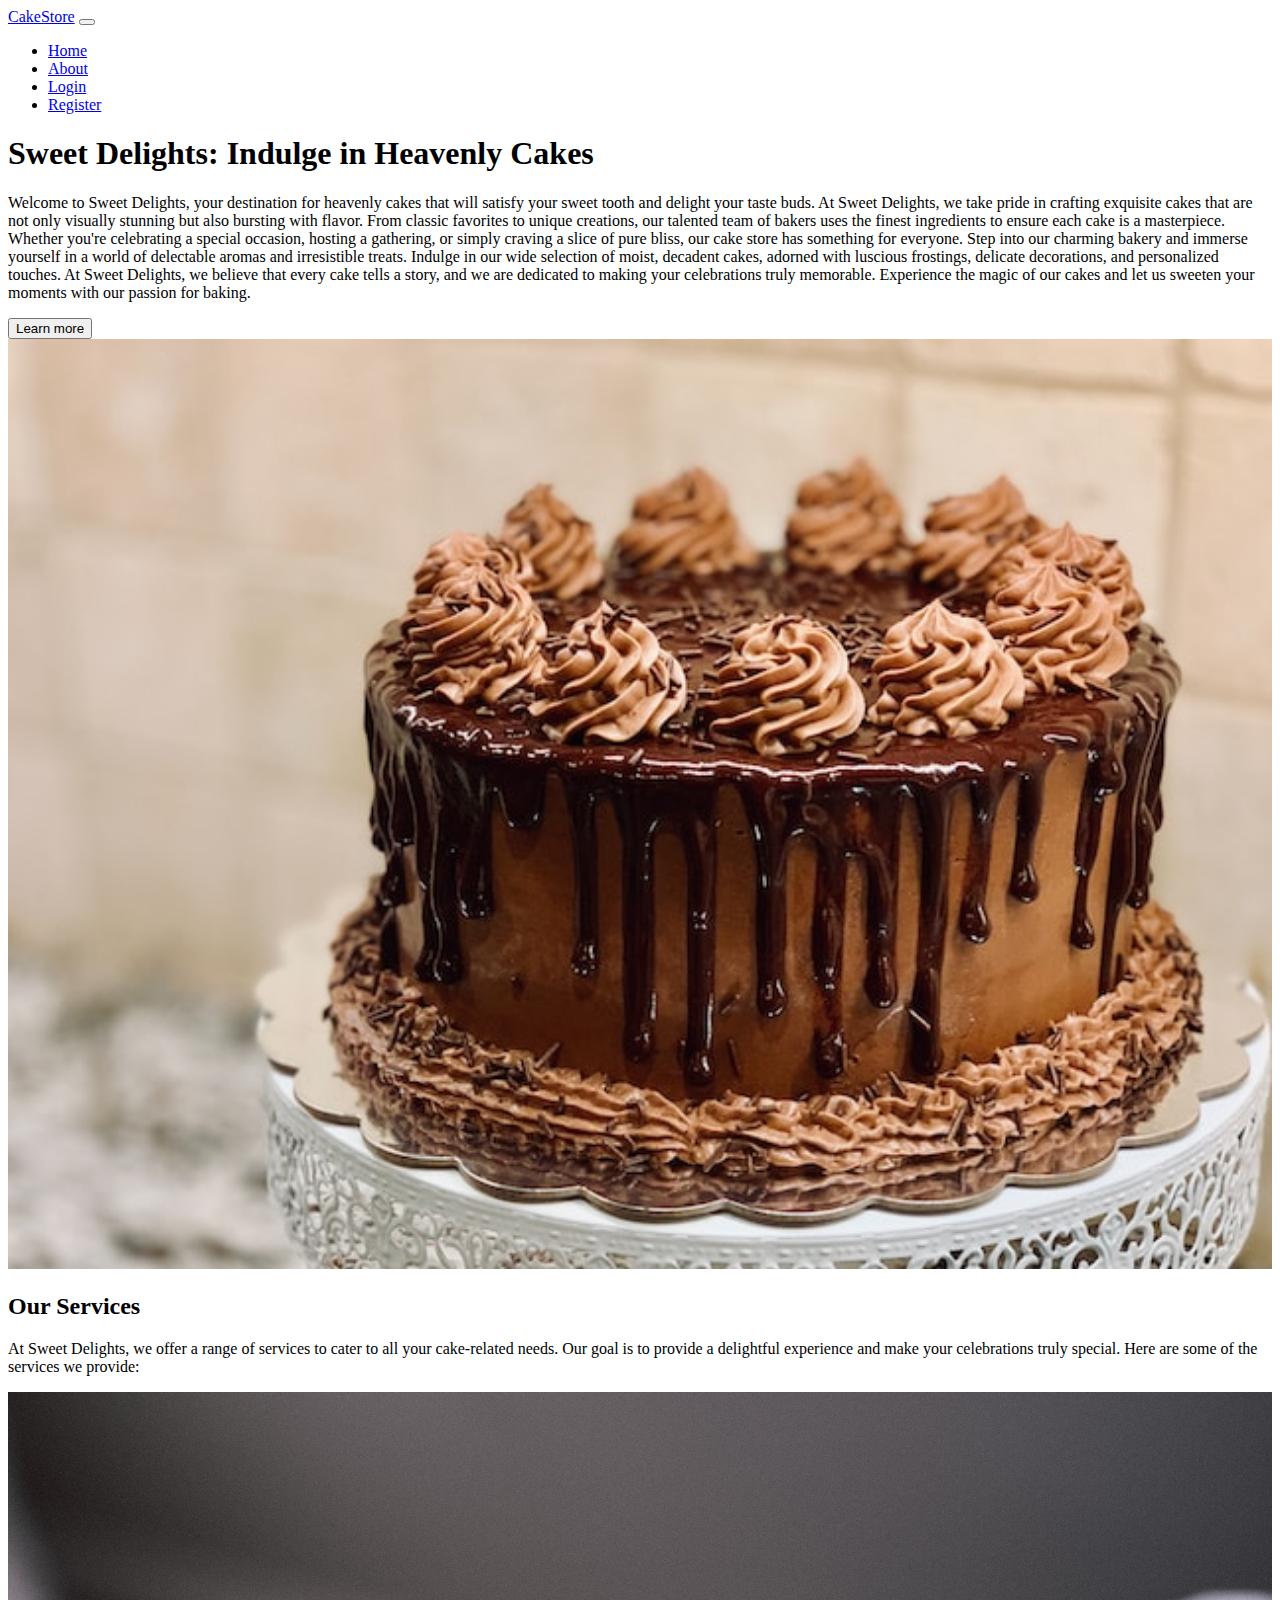
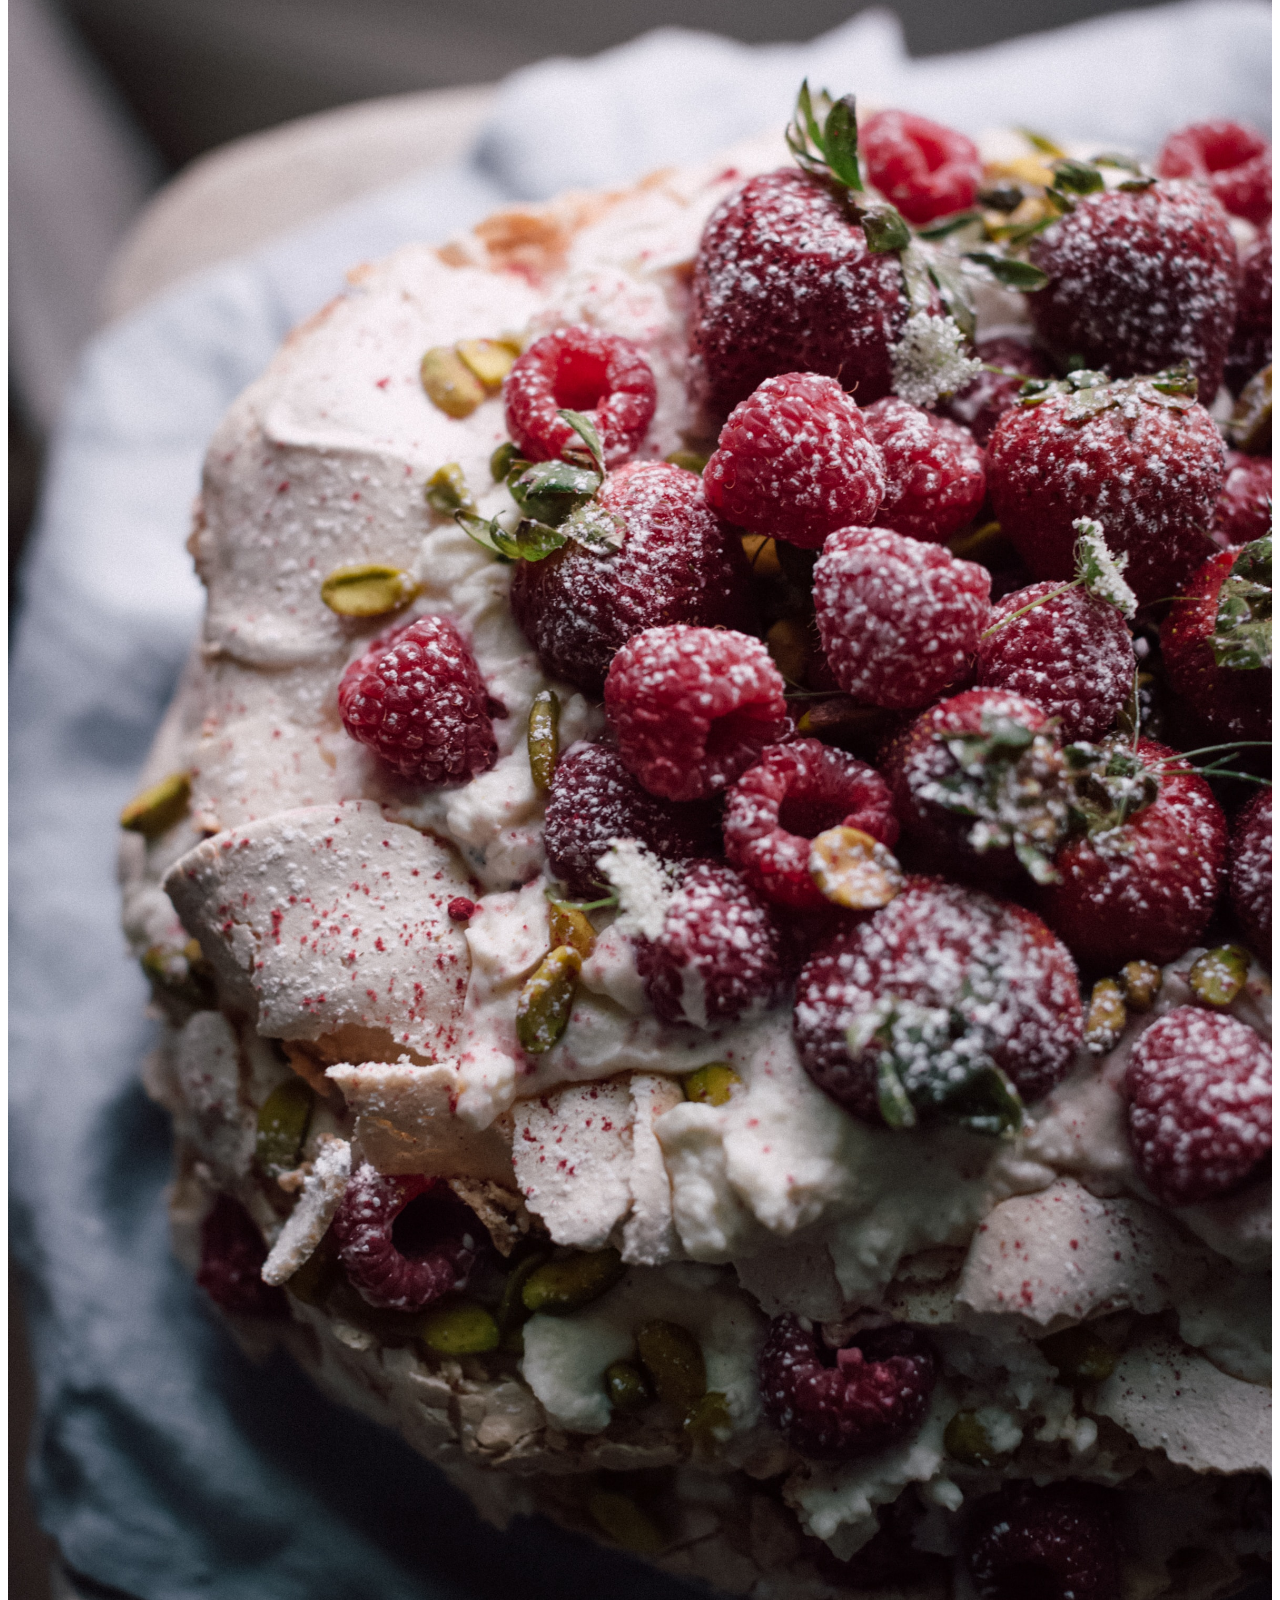
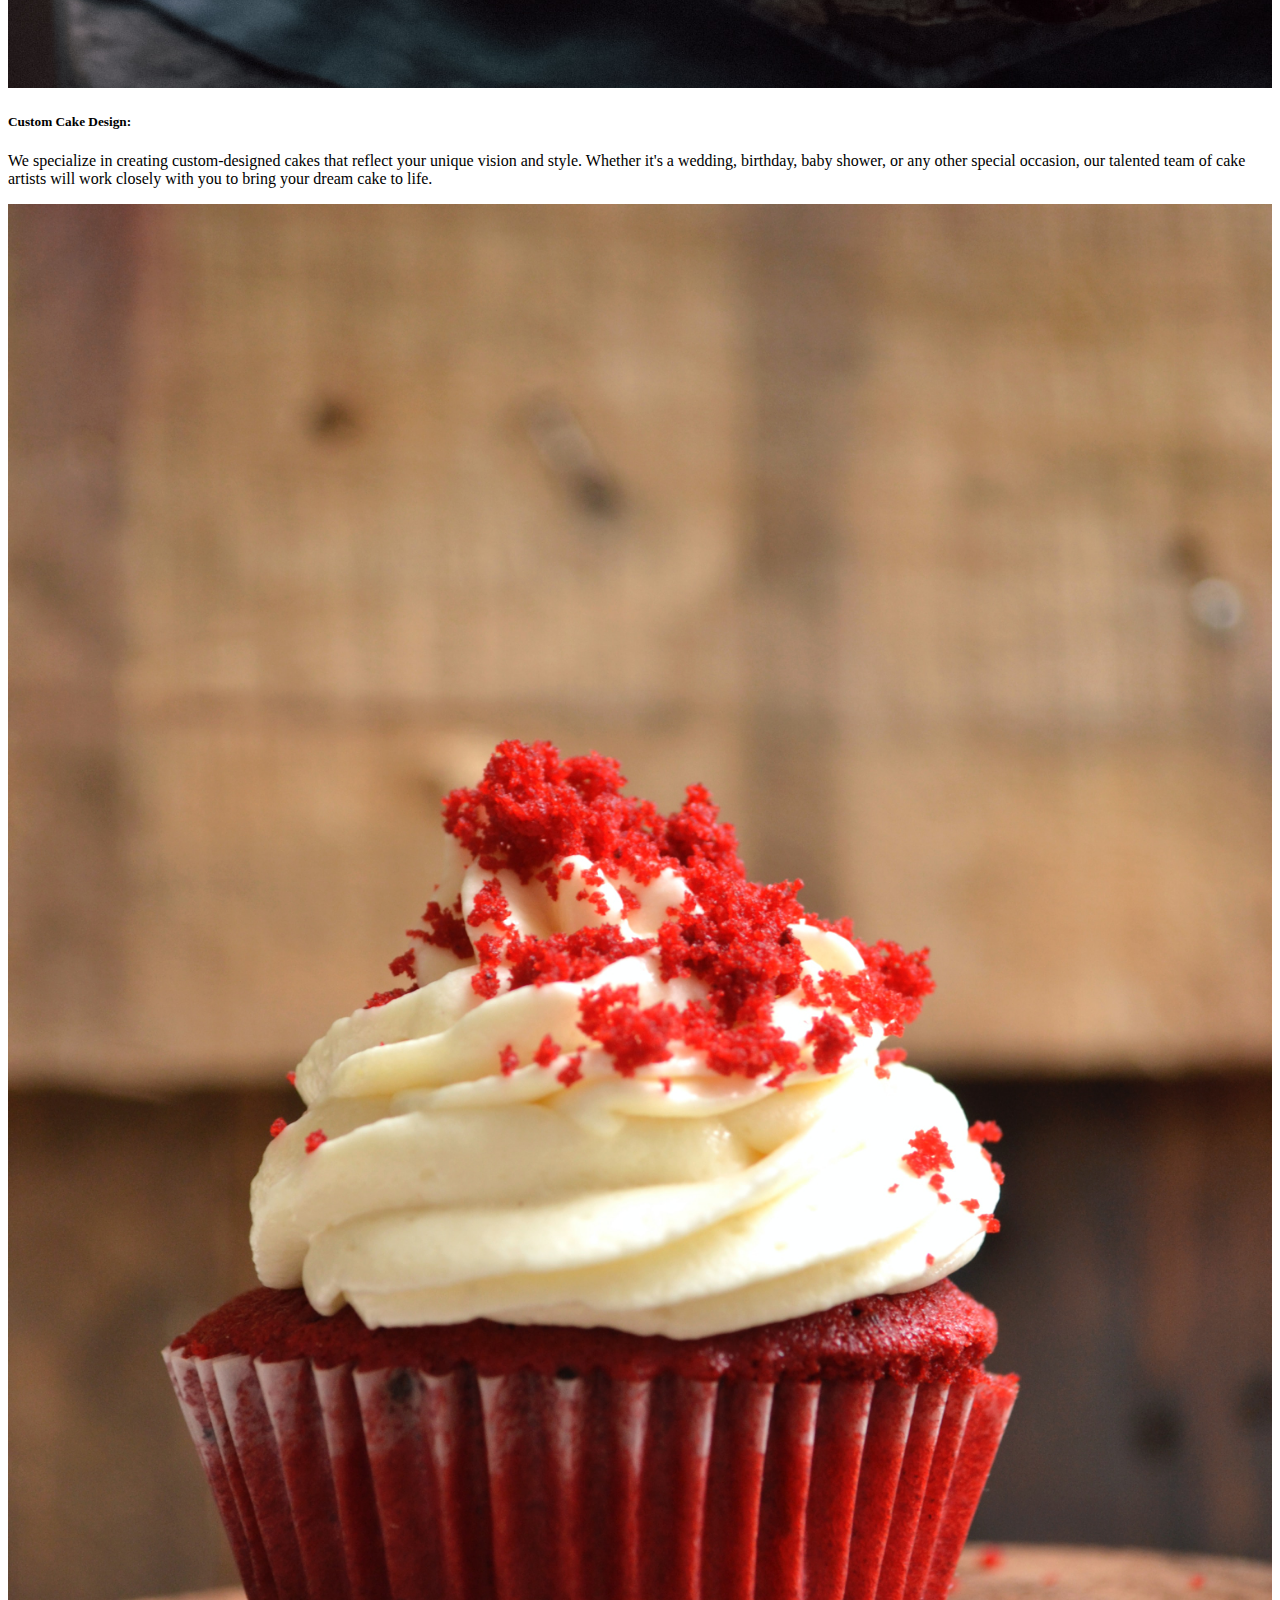
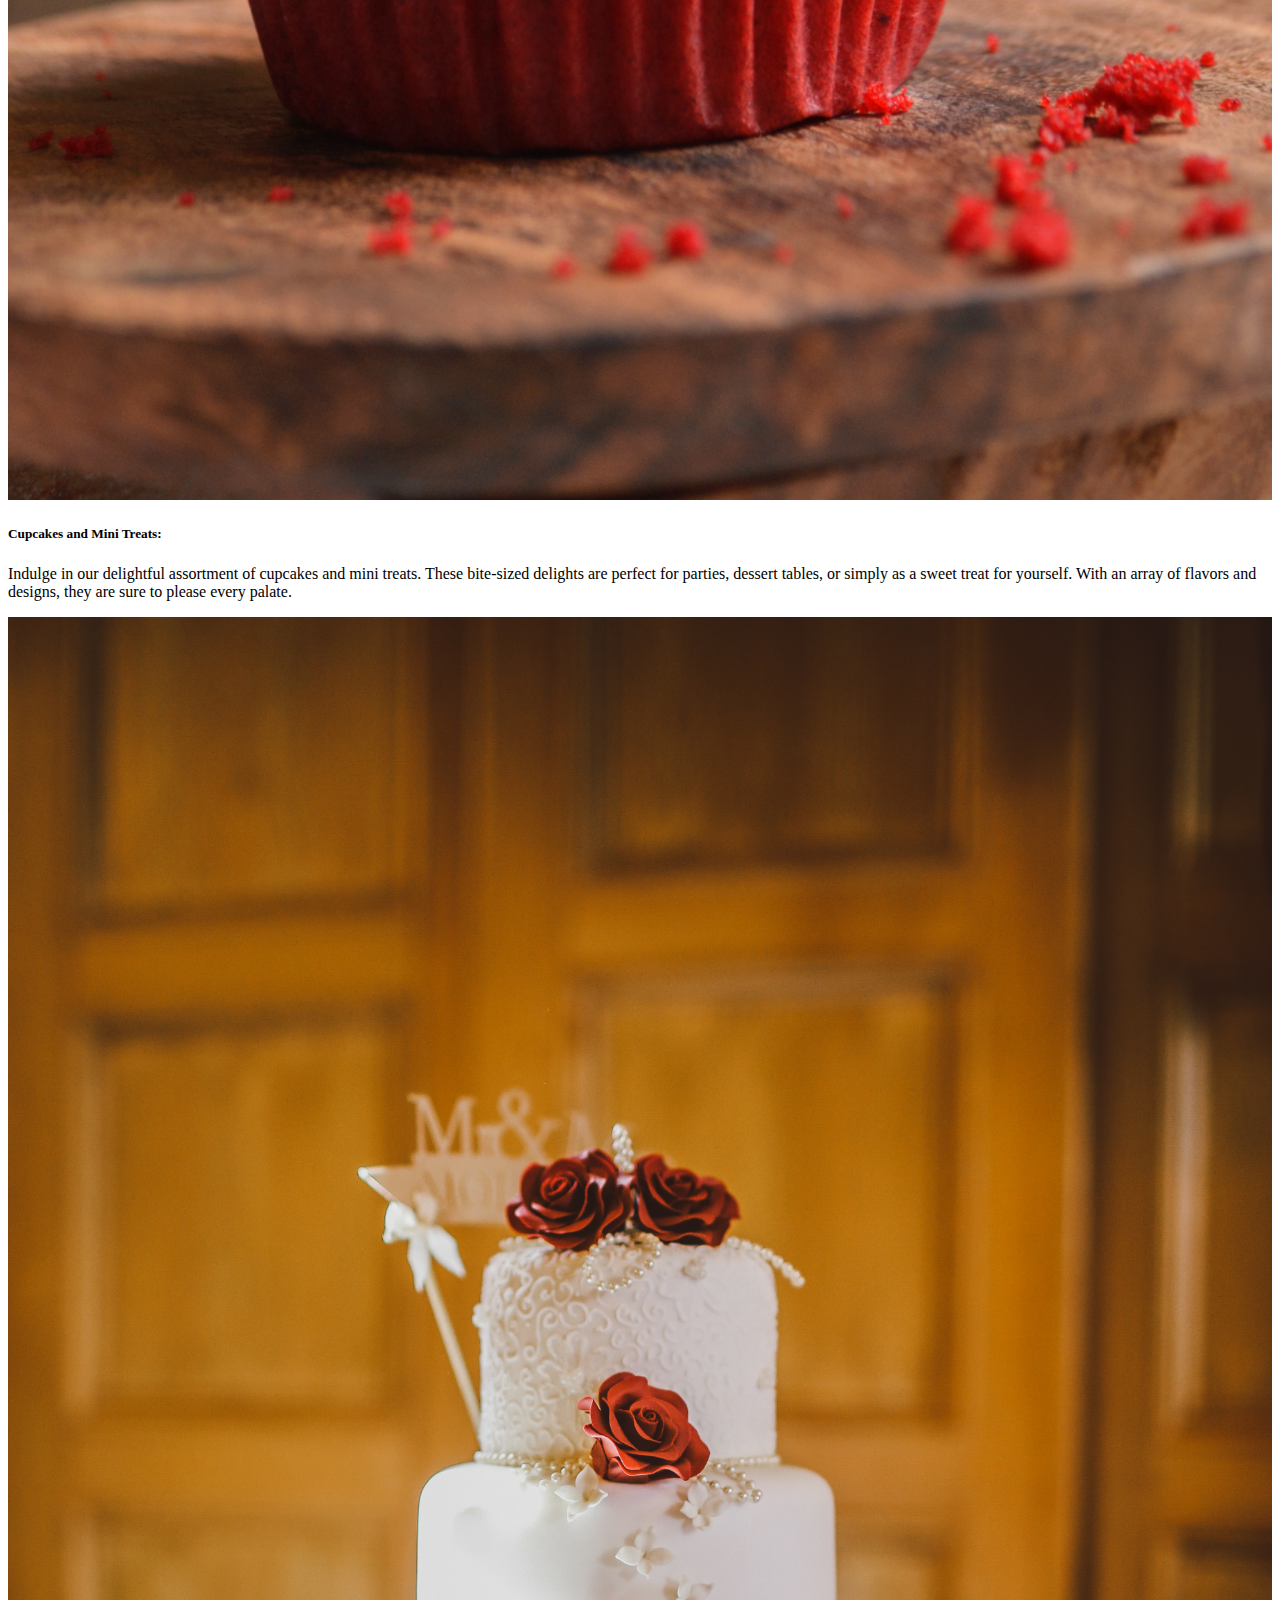
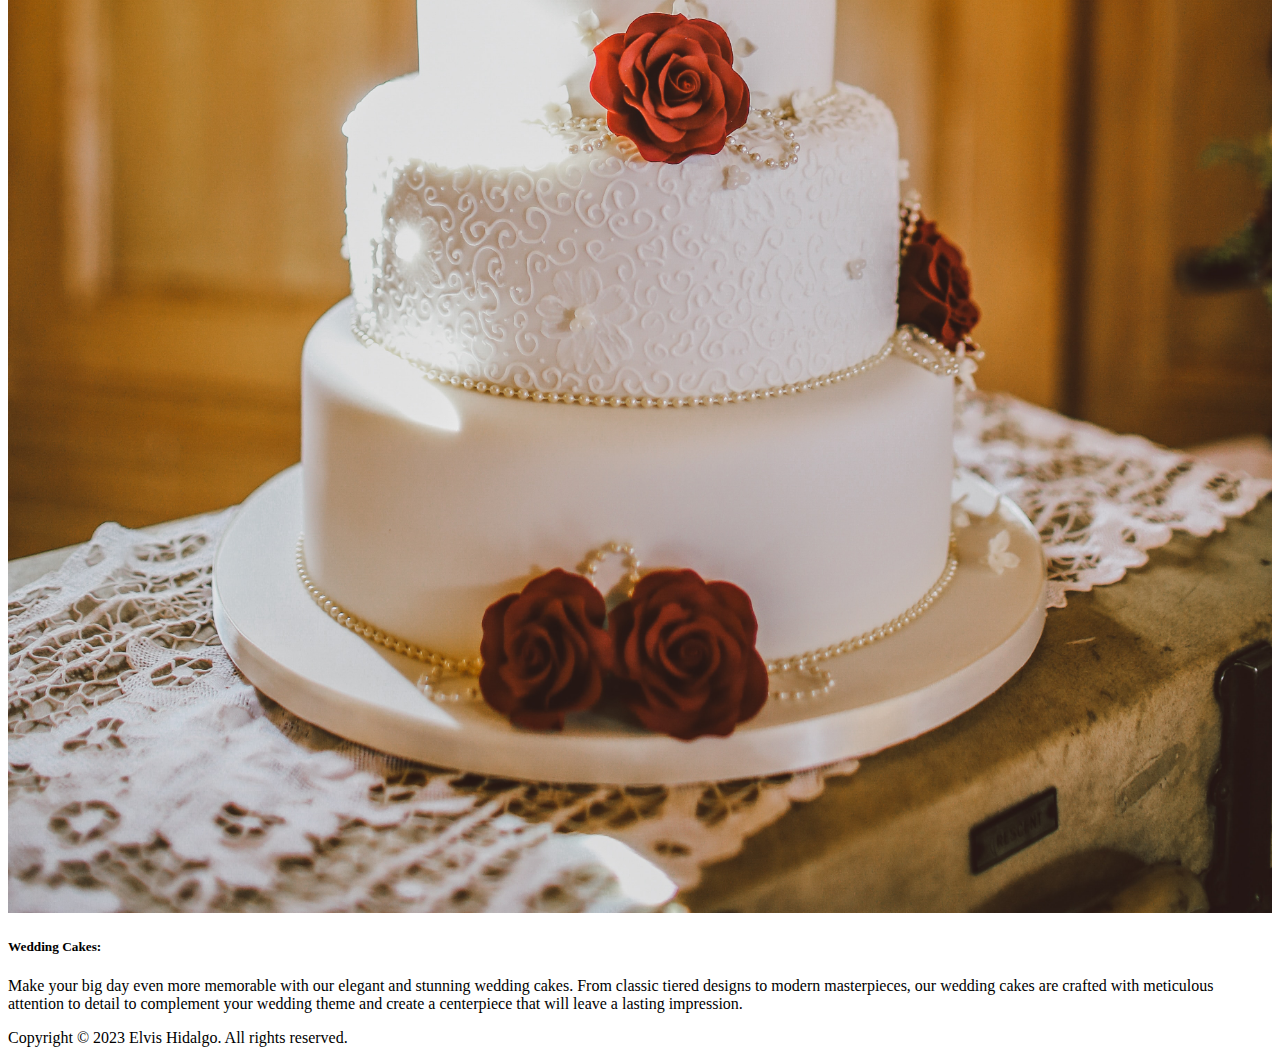
<file: index.html>
<!DOCTYPE html>
<html lang="en">
  <head>
    <meta charset="utf-8" />
    <meta name="viewport" content="width=device-width, initial-scale=1" />
    <title>Bootstrap demo</title>
    <link
      rel="stylesheet"
      href="https://cdn.jsdelivr.net/npm/bootstrap@4.6.2/dist/css/bootstrap.min.css"
      integrity="sha384-xOolHFLEh07PJGoPkLv1IbcEPTNtaed2xpHsD9ESMhqIYd0nLMwNLD69Npy4HI+N"
      crossorigin="anonymous"
    />

    <link rel="stylesheet" href="css/style.css" />
  </head>
  <body>
    <nav class="navbar navbar-expand-lg navbar-dark bg-dark">
      <a class="navbar-brand" href="/">CakeStore</a>
      <button
        class="navbar-toggler"
        type="button"
        data-toggle="collapse"
        data-target="#navbarText"
        aria-controls="navbarText"
        aria-expanded="false"
        aria-label="Toggle navigation"
      >
        <span class="navbar-toggler-icon"></span>
      </button>
      <div class="collapse navbar-collapse" id="navbarText">
        <ul class="navbar-nav mr-auto">
          <li class="nav-item active">
            <a class="nav-link" href="/">Home</a>
          </li>
          <li class="nav-item">
            <a class="nav-link" href="about.html">About</a>
          </li>
          <li class="nav-item">
            <a class="nav-link" href="login.html">Login</a>
          </li>
          <li class="nav-item">
            <a class="nav-link" href="register.html">Register</a>
          </li>
        </ul>
      </div>
    </nav>

    <div class="p-5 mb-4 bg-light rounded-3">
      <div class="container-fluid py-5">
        <div class="row">
          <div class="col-md-8">
            <h1 class="display-5 fw-bold">
              Sweet Delights: Indulge in Heavenly Cakes
            </h1>
            <p>
              Welcome to Sweet Delights, your destination for heavenly cakes
              that will satisfy your sweet tooth and delight your taste buds. At
              Sweet Delights, we take pride in crafting exquisite cakes that are
              not only visually stunning but also bursting with flavor. From
              classic favorites to unique creations, our talented team of bakers
              uses the finest ingredients to ensure each cake is a masterpiece.
              Whether you're celebrating a special occasion, hosting a
              gathering, or simply craving a slice of pure bliss, our cake store
              has something for everyone. Step into our charming bakery and
              immerse yourself in a world of delectable aromas and irresistible
              treats. Indulge in our wide selection of moist, decadent cakes,
              adorned with luscious frostings, delicate decorations, and
              personalized touches. At Sweet Delights, we believe that every
              cake tells a story, and we are dedicated to making your
              celebrations truly memorable. Experience the magic of our cakes
              and let us sweeten your moments with our passion for baking.
            </p>

            <button class="btn btn-primary btn-lg" type="button">
              Learn more
            </button>
          </div>

          <div class="col-md-4">
            <img src="img/intro-cake.jpg" alt="chocolate cake" />
          </div>
        </div>
      </div>
    </div>

    <section id="services">
      <div class="container">
        <h2>Our Services</h2>
        <p>
          At Sweet Delights, we offer a range of services to cater to all your
          cake-related needs. Our goal is to provide a delightful experience and
          make your celebrations truly special. Here are some of the services we
          provide:
        </p>

        <div class="row">
          <div class="col-md-4">
            <div class="card">
              <img src="img/custom-cake.jpg" class="card-img-top" alt="..." />
              <div class="card-body">
                <h5 class="card-title">Custom Cake Design:</h5>
                <p class="card-text">
                  We specialize in creating custom-designed cakes that reflect
                  your unique vision and style. Whether it's a wedding,
                  birthday, baby shower, or any other special occasion, our
                  talented team of cake artists will work closely with you to
                  bring your dream cake to life.
                </p>
              </div>
            </div>
          </div>
          <div class="col-md-4">
            <div class="card">
              <img src="img/cupcake.jpg" class="card-img-top" alt="..." />
              <div class="card-body">
                <h5 class="card-title">Cupcakes and Mini Treats:</h5>
                <p class="card-text">
                  Indulge in our delightful assortment of cupcakes and mini
                  treats. These bite-sized delights are perfect for parties,
                  dessert tables, or simply as a sweet treat for yourself. With
                  an array of flavors and designs, they are sure to please every
                  palate.
                </p>
              </div>
            </div>
          </div>
          <div class="col-md-4">
            <div class="card">
              <img src="img/wedding-cake.jpg" class="card-img-top" alt="..." />
              <div class="card-body">
                <h5 class="card-title">Wedding Cakes:</h5>
                <p class="card-text">
                  Make your big day even more memorable with our elegant and
                  stunning wedding cakes. From classic tiered designs to modern
                  masterpieces, our wedding cakes are crafted with meticulous
                  attention to detail to complement your wedding theme and
                  create a centerpiece that will leave a lasting impression.
                </p>
              </div>
            </div>
          </div>
        </div>
      </div>
    </section>

    <footer class="bg-dark text-white">
      <div class="container bg-dark">
        <div class="row">
          <p class="text-center">
            Copyright © 2023 Elvis Hidalgo. All rights reserved.
          </p>
        </div>
      </div>
    </footer>

    <script
      src="https://cdn.jsdelivr.net/npm/jquery@3.5.1/dist/jquery.slim.min.js"
      integrity="sha384-DfXdz2htPH0lsSSs5nCTpuj/zy4C+OGpamoFVy38MVBnE+IbbVYUew+OrCXaRkfj"
      crossorigin="anonymous"
    ></script>
    <script
      src="https://cdn.jsdelivr.net/npm/bootstrap@4.6.2/dist/js/bootstrap.bundle.min.js"
      integrity="sha384-Fy6S3B9q64WdZWQUiU+q4/2Lc9npb8tCaSX9FK7E8HnRr0Jz8D6OP9dO5Vg3Q9ct"
      crossorigin="anonymous"
    ></script>
  </body>
</html>
</file>
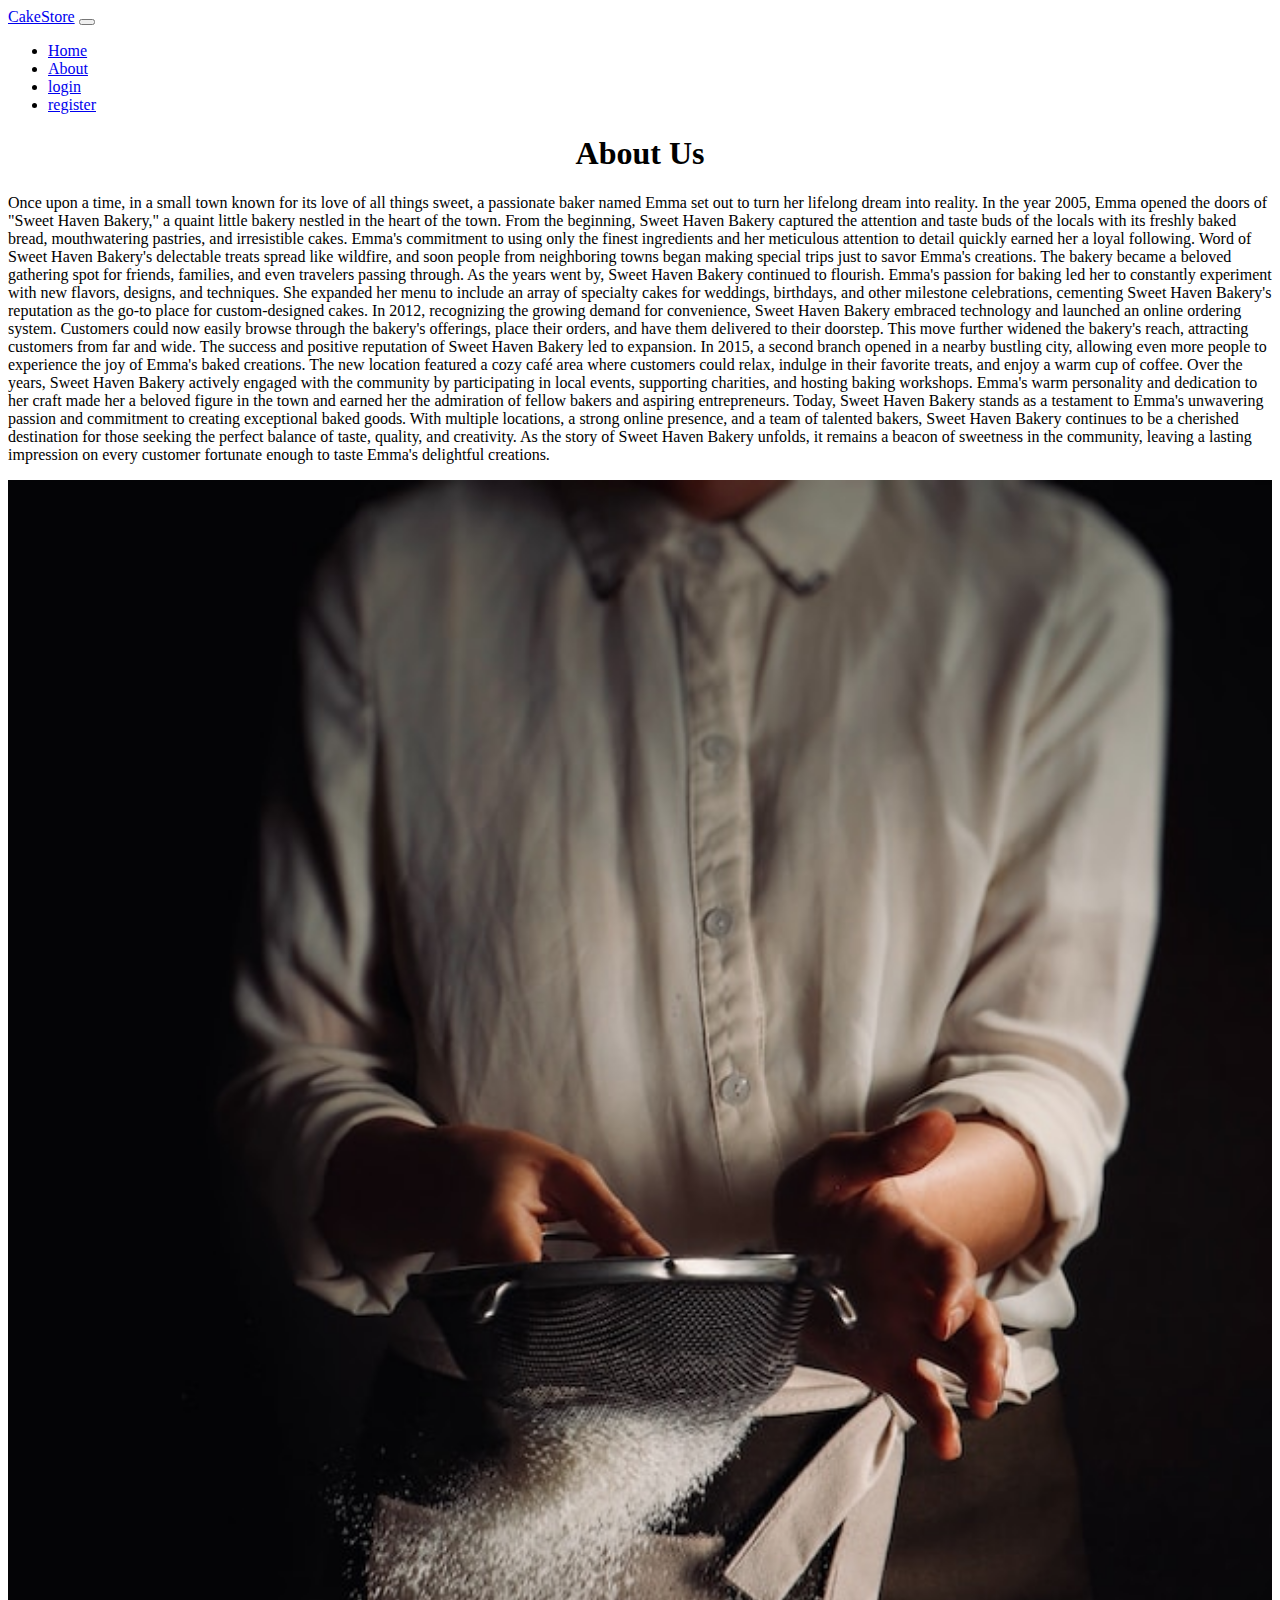
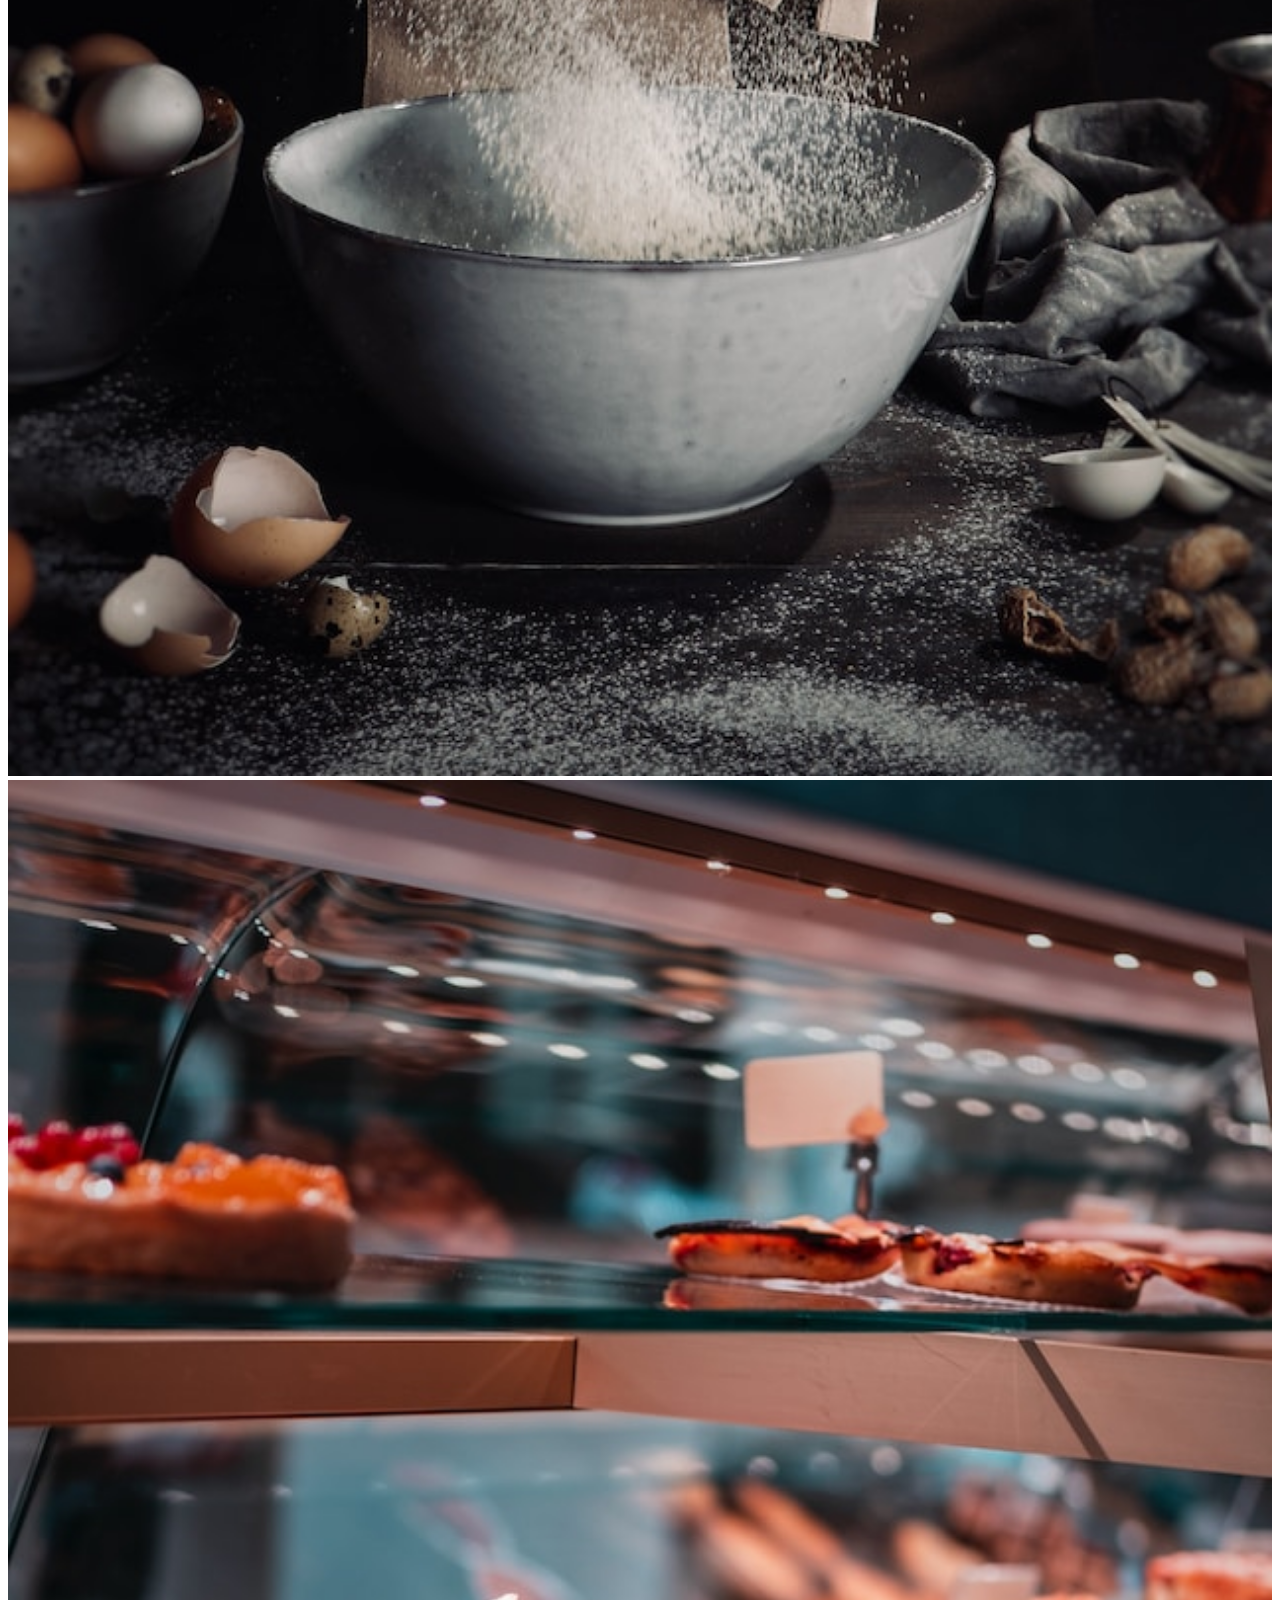
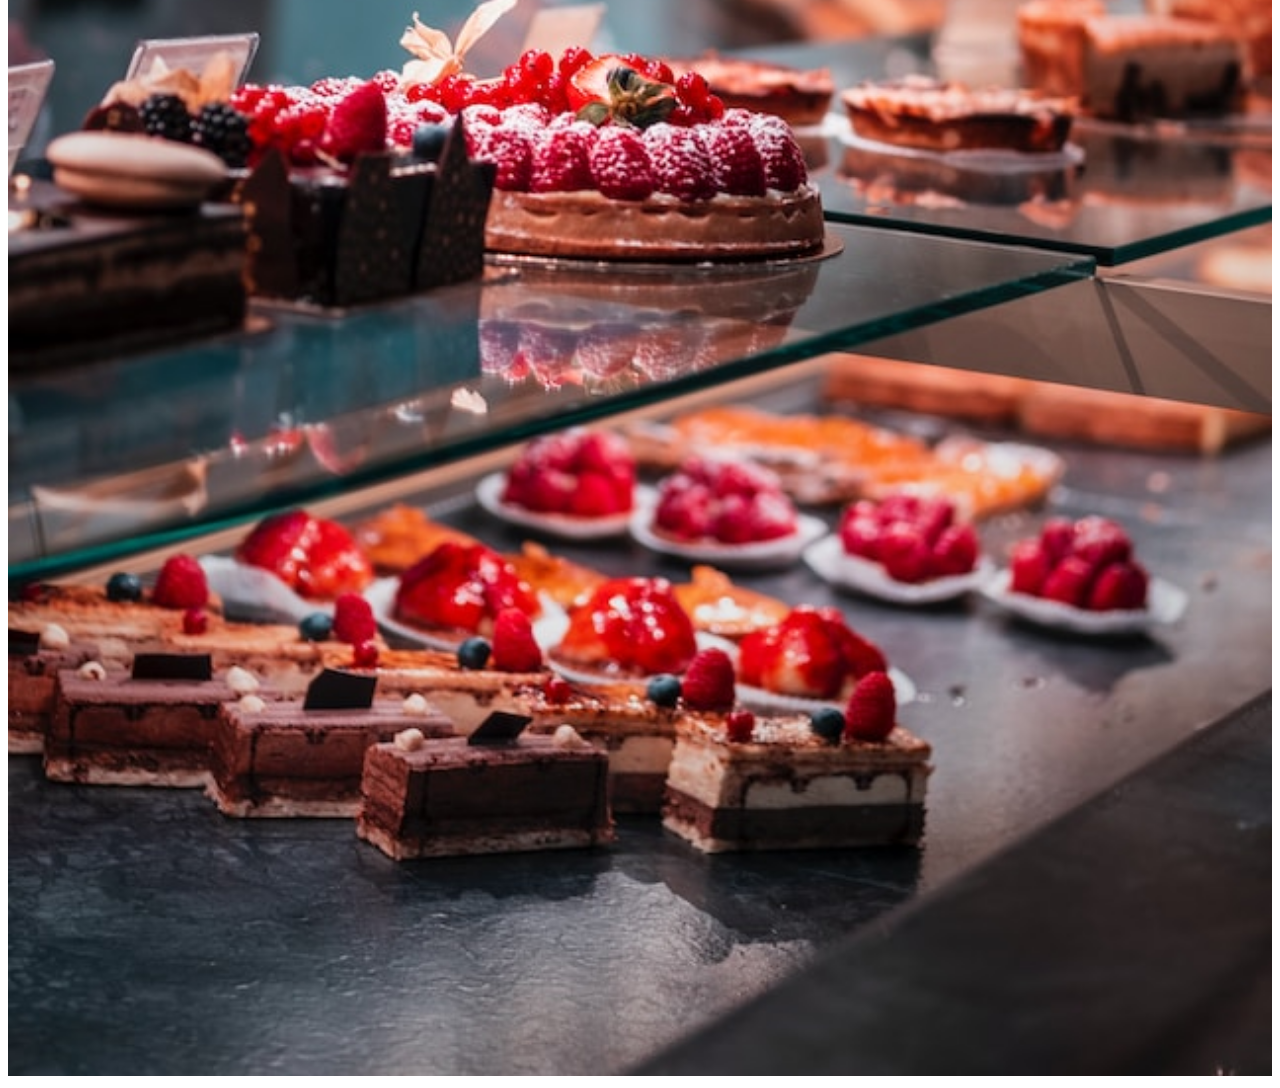
<file: about.html>
<!DOCTYPE html>
<html lang="en">
  <head>
    <meta charset="utf-8" />
    <meta name="viewport" content="width=device-width, initial-scale=1" />
    <title>Bootstrap demo</title>
    <link
      href="https://cdn.jsdelivr.net/npm/bootstrap@5.3.0/dist/css/bootstrap.min.css"
      rel="stylesheet"
      integrity="sha384-9ndCyUaIbzAi2FUVXJi0CjmCapSmO7SnpJef0486qhLnuZ2cdeRhO02iuK6FUUVM"
      crossorigin="anonymous"
    />
    <link rel="stylesheet" href="css/style.css" />
  </head>
  <body>
    <nav class="navbar navbar-expand-lg navbar-dark bg-dark">
      <a class="navbar-brand" href="#">CakeStore</a>
      <button
        class="navbar-toggler"
        type="button"
        data-toggle="collapse"
        data-target="#navbarNav"
        aria-controls="navbarNav"
        aria-expanded="false"
        aria-label="Toggle navigation"
      >
        <span class="navbar-toggler-icon"></span>
      </button>
      <div class="collapse navbar-collapse" id="navbarNav">
        <ul class="navbar-nav">
          <li class="nav-item">
            <a class="nav-link" href="/">Home</a>
          </li>
          <li class="nav-item">
            <a class="nav-link active" href="about.html">About</a>
          </li>
          <li class="nav-item">
            <a class="nav-link" href="login.html">login</a>
          </li>
          <li class="nav-item">
            <a class="nav-link" href="register.html">register</a>
          </li>
        </ul>
      </div>
    </nav>

    <div class="container mt-5">
      <div class="row">
        <div class="col-md-6">
          <h1 style="text-align: center">About Us</h1>
          <p>
            Once upon a time, in a small town known for its love of all things
            sweet, a passionate baker named Emma set out to turn her lifelong
            dream into reality. In the year 2005, Emma opened the doors of
            "Sweet Haven Bakery," a quaint little bakery nestled in the heart of
            the town. From the beginning, Sweet Haven Bakery captured the
            attention and taste buds of the locals with its freshly baked bread,
            mouthwatering pastries, and irresistible cakes. Emma's commitment to
            using only the finest ingredients and her meticulous attention to
            detail quickly earned her a loyal following. Word of Sweet Haven
            Bakery's delectable treats spread like wildfire, and soon people
            from neighboring towns began making special trips just to savor
            Emma's creations. The bakery became a beloved gathering spot for
            friends, families, and even travelers passing through. As the years
            went by, Sweet Haven Bakery continued to flourish. Emma's passion
            for baking led her to constantly experiment with new flavors,
            designs, and techniques. She expanded her menu to include an array
            of specialty cakes for weddings, birthdays, and other milestone
            celebrations, cementing Sweet Haven Bakery's reputation as the go-to
            place for custom-designed cakes. In 2012, recognizing the growing
            demand for convenience, Sweet Haven Bakery embraced technology and
            launched an online ordering system. Customers could now easily
            browse through the bakery's offerings, place their orders, and have
            them delivered to their doorstep. This move further widened the
            bakery's reach, attracting customers from far and wide. The success
            and positive reputation of Sweet Haven Bakery led to expansion. In
            2015, a second branch opened in a nearby bustling city, allowing
            even more people to experience the joy of Emma's baked creations.
            The new location featured a cozy café area where customers could
            relax, indulge in their favorite treats, and enjoy a warm cup of
            coffee. Over the years, Sweet Haven Bakery actively engaged with the
            community by participating in local events, supporting charities,
            and hosting baking workshops. Emma's warm personality and dedication
            to her craft made her a beloved figure in the town and earned her
            the admiration of fellow bakers and aspiring entrepreneurs. Today,
            Sweet Haven Bakery stands as a testament to Emma's unwavering
            passion and commitment to creating exceptional baked goods. With
            multiple locations, a strong online presence, and a team of talented
            bakers, Sweet Haven Bakery continues to be a cherished destination
            for those seeking the perfect balance of taste, quality, and
            creativity. As the story of Sweet Haven Bakery unfolds, it remains a
            beacon of sweetness in the community, leaving a lasting impression
            on every customer fortunate enough to taste Emma's delightful
            creations.
          </p>
        </div>
        <div class="col-md-3 mt-5">
          <img src="img/about.jpg" alt="" />
        </div>
        <div class="col-md-3 mt-5">
          <img src="img/about2.jpg" alt="" />
        </div>
      </div>
    </div>

    <script
      src="https://cdn.jsdelivr.net/npm/jquery@3.5.1/dist/jquery.slim.min.js"
      integrity="sha384-DfXdz2htPH0lsSSs5nCTpuj/zy4C+OGpamoFVy38MVBnE+IbbVYUew+OrCXaRkfj"
      crossorigin="anonymous"
    ></script>
    <script
      src="https://cdn.jsdelivr.net/npm/bootstrap@4.6.2/dist/js/bootstrap.bundle.min.js"
      integrity="sha384-Fy6S3B9q64WdZWQUiU+q4/2Lc9npb8tCaSX9FK7E8HnRr0Jz8D6OP9dO5Vg3Q9ct"
      crossorigin="anonymous"
    ></script>
  </body>
</html>
</file>
<file: css/style.css>
img {
  width: 100%;
}

.form-login {
  margin-top: 50%;
}
.form-register {
  margin-top: 20%;
}
</file>
